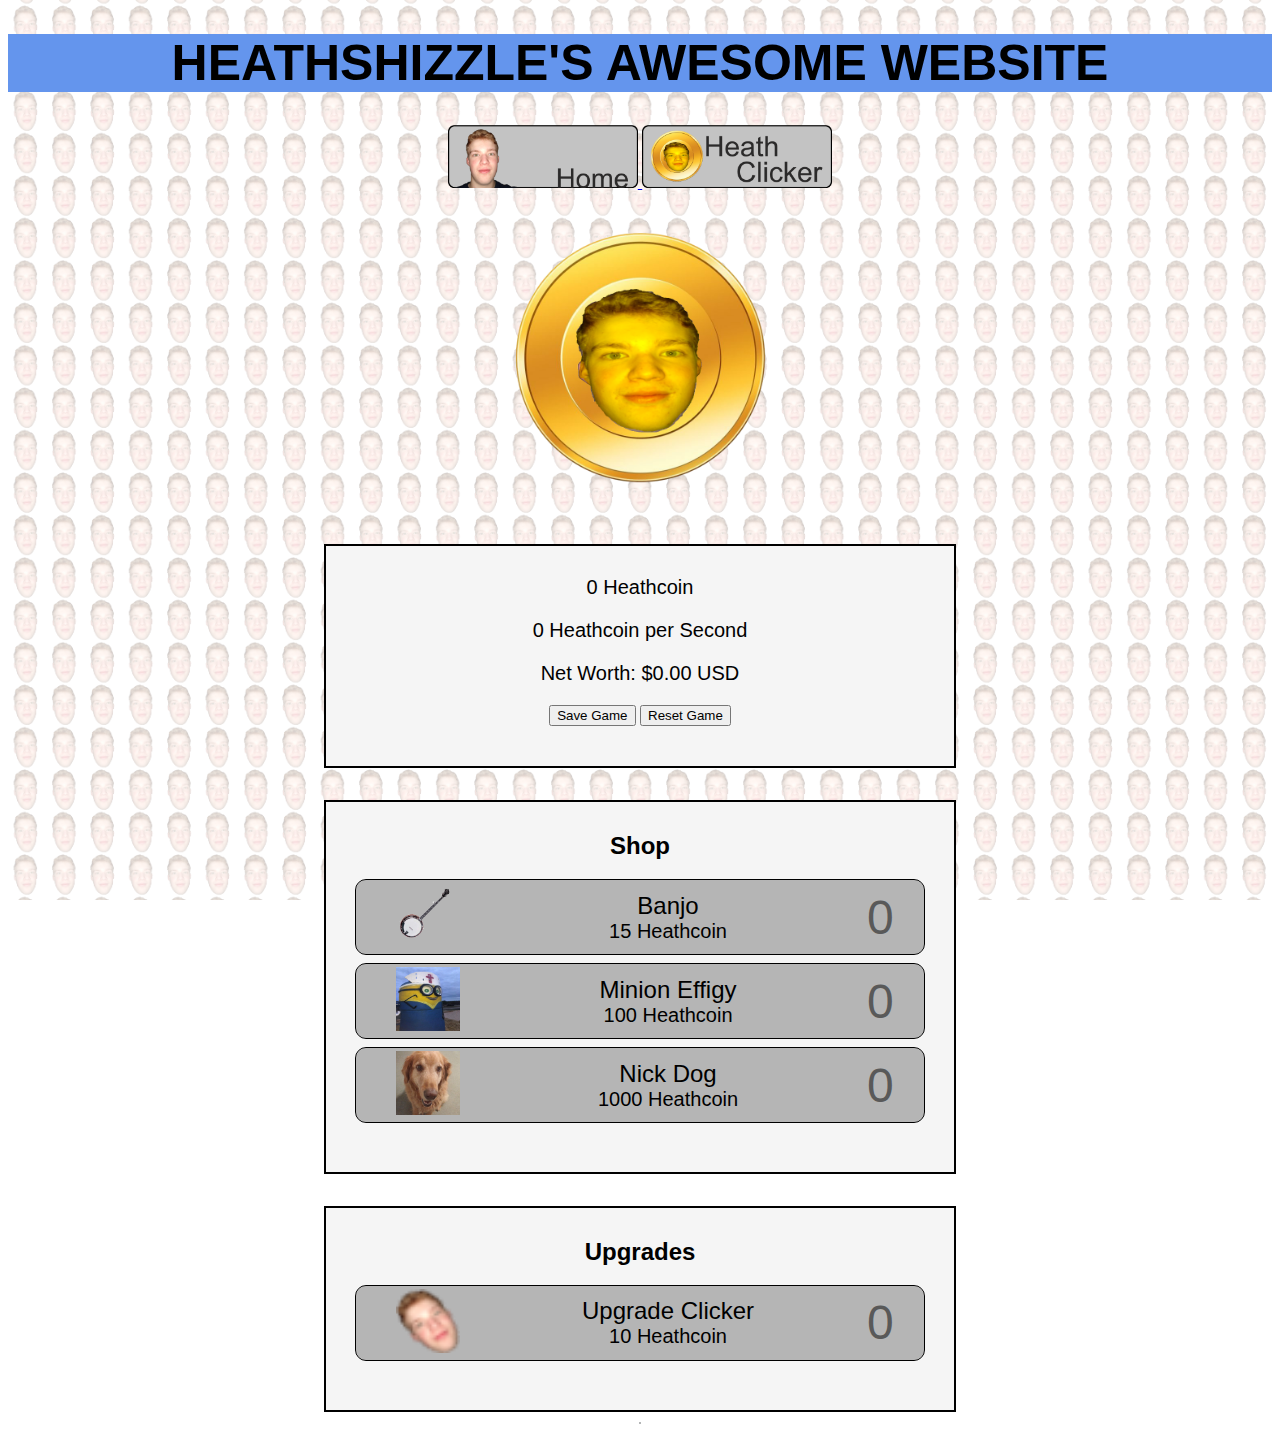
<file: clicker.html>
<!DOCTYPE html>
<html>
    <link rel="icon" type="image/png" href="images/favicon-32x32.png" sizes="32x32"/>
    <link rel="icon" type="image/png" href="images/favicon-16x16.png" sizes="16x16"/>
    <link rel="stylesheet" type="text/css" href="global.css">
    <link rel="stylesheet" type="text/css" href="clicker.css">

    <head>
        <title>Heathshizzle</title>
        <meta name="viewport" content="width=device-width, initial-scale=1.0">
    </head>

    <body>

        <h1> HEATHSHIZZLE'S AWESOME WEBSITE </h1>

        <!--
            Navigation buttons
        -->
        <div class="div1 unselectable">
            <a href="index.html"> <img src="images/home.png" style="width: 15%;height:auto;"> </a>
            <a href="clicker.html"> <img src="images/clicker.png" style="width: 15%;height:auto;"> </a>
            <br></br>
        </div>

        <!--
            Clicker hitbox
        -->
        <div class="unselectable sectionClicker" id="clicker" onclick ="clicker()">
        </div>
        <br></br>


        <!--
        Display information box
        -->
        <div id="contentdiv">
            <p><span id = "balance">0</span> Heathcoin</p>
            <p><span id = "mps">0</span> Heathcoin per Second</p>
            <p>Net Worth: $<span id="networth">0.00</span> USD</p>
            <button onclick="saveGame()">Save Game</button>
            <button onclick="resetGame()">Reset Game</button>
        </div>
        <br></br>

        <!--
        Item Shop
        -->
        <div id="contentdiv">
            <h2>Shop</h2>
            <table class="shopButton" onclick="buyShop1()"> <!-- Item 1, banjo-->
                <tr>
                    <td id="image"> <img src = "images/shop1.png" height="50px" width="50px"> </img> </td>
                    <td id="nameAndCost">
                        <p>Banjo</p>
                        <p><span id = "shop1Cost">15</span> Heathcoin</p>
                    </td>
                    <td id="amount"><span id="shop1Count">0</span></td>
                </tr>
            </table>

            <table class="shopButton" onclick="buyShop2()"> <!-- Item 2, minion effigy -->
                <tr>
                    <td id="image"> <img src = "images/shop2.png" height="50px" width="50px"> </img> </td>
                    <td id="nameAndCost">
                        <p>Minion Effigy</p>
                        <p><span id = "shop2Cost">100</span> Heathcoin</p>
                    </td>
                    <td id="amount"><span id="shop2Count">0</span></td>
                </tr>
            </table>

            <table class="shopButton" onclick="buyShop3()"> <!-- Item 3, Nick dog -->
                <tr>
                    <td id="image"> <img src = "images/shop3.png" height="50px" width="50px"> </img> </td>
                    <td id="nameAndCost">
                        <p>Nick Dog</p>
                        <p><span id = "shop3Cost">1000</span> Heathcoin</p>
                    </td>
                    <td id="amount"><span id="shop3Count">0</span></td>
                </tr>
            </table>
        </div>

        <br> </br>


        <!--
        Upgrade Shop
        -->
        <div id="contentdiv">
            <h2>Upgrades</h2>

            <table class="shopButton" onclick="buyClickerUpgrade()"> <!-- Upgrade clicker -->
                <tr>
                    <td id="image"> <img src = "images/cursor.png" height="50px" width="50px"> </img> </td>
                    <td id="nameAndCost">
                        <p>Upgrade Clicker</p>
                        <p><span id = "clickerCost">10</span> Heathcoin</p>
                    </td>
                    <td id="amount"><span id="clickerCount">0</span></td>
                </tr>
            </table>
        </div>

        <embed src="sound/happy.mp3" autostart loop width="2" height="2">
    </body>

    <script>
        var balance = 0;
        var mps = 0;
        var networth = 0;
        var moneySpent = 0;
        var heathcoinValue = 0.0000005;

        //first item in shop, banjo
        var shop1Cost = 10;
        var shop1Count = 0;
        var shop1Value = 1;

        //second item in shop, minion effigy
        var shop2Cost = 100;
        var shop2Count = 0;
        var shop2Value = 5;

        //third item in shop, nick dog
        var shop3Cost = 1000;
        var shop3Count = 0;
        var shop3Value = 25;

        //fourth item in shop, lego gonk droid
        var shop4Cost = 1000;
        var shop4Count = 0;
        var shop4Value = 25;

        //clicker upgrade
        var clickerCost = 10;
        var clickerCount = 0;
        var clickerValue = 1;

        function clicker() {
            increment(clickerValue);
        }


        function increment(amount) {
            balance += amount;
            document.getElementById("balance").innerHTML = balance;
        }

        function buyShop1() {
            if (balance >= shop1Cost) {
                balance -= shop1Cost;
                moneySpent += shop1Cost;
                shop1Count++;
                shop1Cost = Math.round(shop1Cost * 1.15);
                calculate();

                document.getElementById("balance").innerHTML = balance;
                document.getElementById("shop1Cost").innerHTML = shop1Cost;
                document.getElementById("shop1Count").innerHTML = shop1Count;

            }
        }

        function buyShop2() {
            if (balance >= shop2Cost) {
                balance -= shop2Cost;
                moneySpent += shop2Cost;
                shop2Count++;
                shop2Cost = Math.round(shop2Cost * 1.25);
                calculate();

                document.getElementById("balance").innerHTML = balance;
                document.getElementById("shop2Cost").innerHTML = shop2Cost;
                document.getElementById("shop2Count").innerHTML = shop2Count;

            }
        }

        function buyShop3() {
            if (balance >= shop3Cost) {
                balance -= shop3Cost;
                moneySpent += shop3Cost;
                shop3Count++;
                shop3Cost = Math.round(shop3Cost * 1.35);
                calculate();

                document.getElementById("balance").innerHTML = balance;
                document.getElementById("shop3Cost").innerHTML = shop3Cost;
                document.getElementById("shop3Count").innerHTML = shop3Count;

            }
        }

        function buyClickerUpgrade() {
            if (balance >= clickerCost) {
                balance -= clickerCost;
                moneySpent += clickerCost;
                clickerCount++;
                clickerCost = Math.round(clickerCost * 1.15);
                clickerValue = clickerCount + 1;

                document.getElementById("balance").innerHTML = balance;
                document.getElementById("clickerCost").innerHTML = clickerCost;
                document.getElementById("clickerCount").innerHTML = clickerCount;

            }
        }

        function calculate() {
            mps = (shop1Count * shop1Value) + (shop2Count * shop2Value) + (shop3Count * shop3Value);
            networth = moneySpent + balance + mps;
            document.getElementById("mps").innerHTML = mps;
            document.getElementById("networth").innerHTML = (networth * heathcoinValue).toFixed(2);
        }

        function fadeOut(element, duration, finalOpacity, callback) {
            opacity = 1;

            let elementFadingInterval = window.setInterval(function() {
                opacity -= 50/duration

                if (opacity <= finalOpacity) {
                    clearInterval(elementFadingInterval);
                    callback();
                }

                element.style.opacity = opacity;
            }, 50);
        }

        function createNumberOnClicker(event) {
            let clicker = document.getElementById("clicker");

            let clickerOffset = clicker.getBoundingClientRect();
            let position = {
                x: event.pageX - clickerOffset.left,
                y: event.pageY - clickerOffset.top
            };

            let element = document.createElement("div");
            element.textContent = "+" + clickerValue;
            element.classList.add("number", "unselectable");
            element.style.left = position.x + "px";
            element.style.top = position.y + "px";

            clicker.appendChild(element);

            let movementInterval = window.setInterval(function() {
                if (typeof element == "undefined" && element == null) clearInterval(movementInterval);

                position.y--;
                element.style.top = position.y + "px";
            }, 10);

            fadeOut(element, 3000, 0.5, function() {

            });
        }

        document.getElementById("clicker").addEventListener("click", function(event) {
            createNumberOnClicker(event);
        }, false);


        function loadGame() { //do for each variable
            var savedGame = JSON.parse(localStorage.getItem("gameSave"));
            if (typeof savedGame.balance !== "undefined") balance = savedGame.balance;
        }

        function saveGame() { //do for each variable
            var gameSave = {
                balance: balance,
            };
            localStorage.setItem("gameSave", JSON.stringify(gameSave));
        }

        window.onload = function() {
            loadGame();
            document.getElementById("balance").innerHTML = balance;
        }

        function resetGame() {
            if (confirm("Reset game? You will loose all your progress :(")) {
                var gameSave = {};
                localStorage.setItem("gameSave", JSON.stringify(gameSave));
                location.reload();
            }
        }

        setInterval(function() {
            balance += mps;
            networth = moneySpent + balance + mps;
            document.getElementById("balance").innerHTML = balance;
            document.getElementById("networth").innerHTML = (networth * heathcoinValue).toFixed(2);

        }, 1000); //1000ms = 1 sec

        setInterval(function() {
            saveGame();
        }, 30000); // 30000ms = 30 sec

    </script>

</html>
</file>
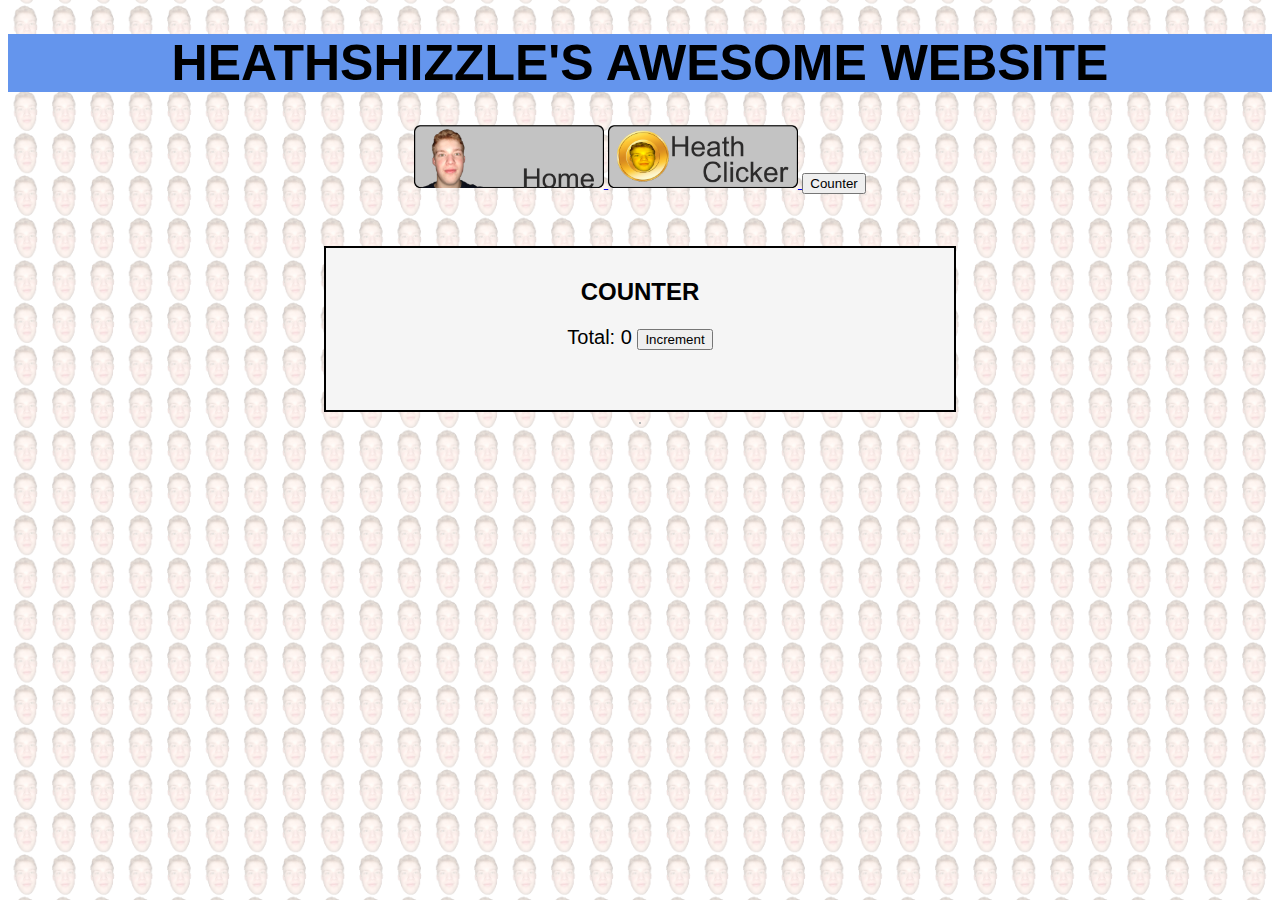
<file: counter.html>
<!DOCTYPE html>
<html>
	<link rel="icon" type="image/png" href="images/favicon-32x32.png" sizes="32x32"/>
   	<link rel="icon" type="image/png" href="images/favicon-16x16.png" sizes="16x16"/>
	<link rel="stylesheet" type="text/css" href="global.css">
	<head>
		<title> Heathshizzle </title>
		<meta name="viewport" content="width=device-width, initial-scale=1.0">
	</head>

	<body>
		<h1> HEATHSHIZZLE'S AWESOME WEBSITE </h1>

		<div class="div1">
			<a href="index.html"> <img src="images/home.png" style="width: 15%;height:auto;"> </a>
			<a href="clicker.html"> <img src="images/clicker.png" style="width: 15%;height:auto;"> </a>
			<button href="counter.html">Counter</button>
			<br></br>
		</div>

		<div class="div1">
			<br> </br>
        </div>

		<div id="contentdiv">
			<h2> COUNTER </h2>
			<p>Total: <span id="counter">0</span>
            <button onclick="add()">Increment</button>
		</div>

		<embed src="sound/happy.mp3" autostart loop width="2" height="2">

        <?php
            $myfile = fopen("data/counter.txt", "r") or die("Unable to open file!");
            $fileNumber fgets($myfile);
            fclose($myfile);
            ?>
	</body>

    <script>
        var count = 0;

        function add() {
            count++;
            document.getElementById("counter").innerHTML = count;
        }


    }

    window.onload = function() {

    }

    setInterval(function() {

    }, 1000);



    </script>
</html>
</file>
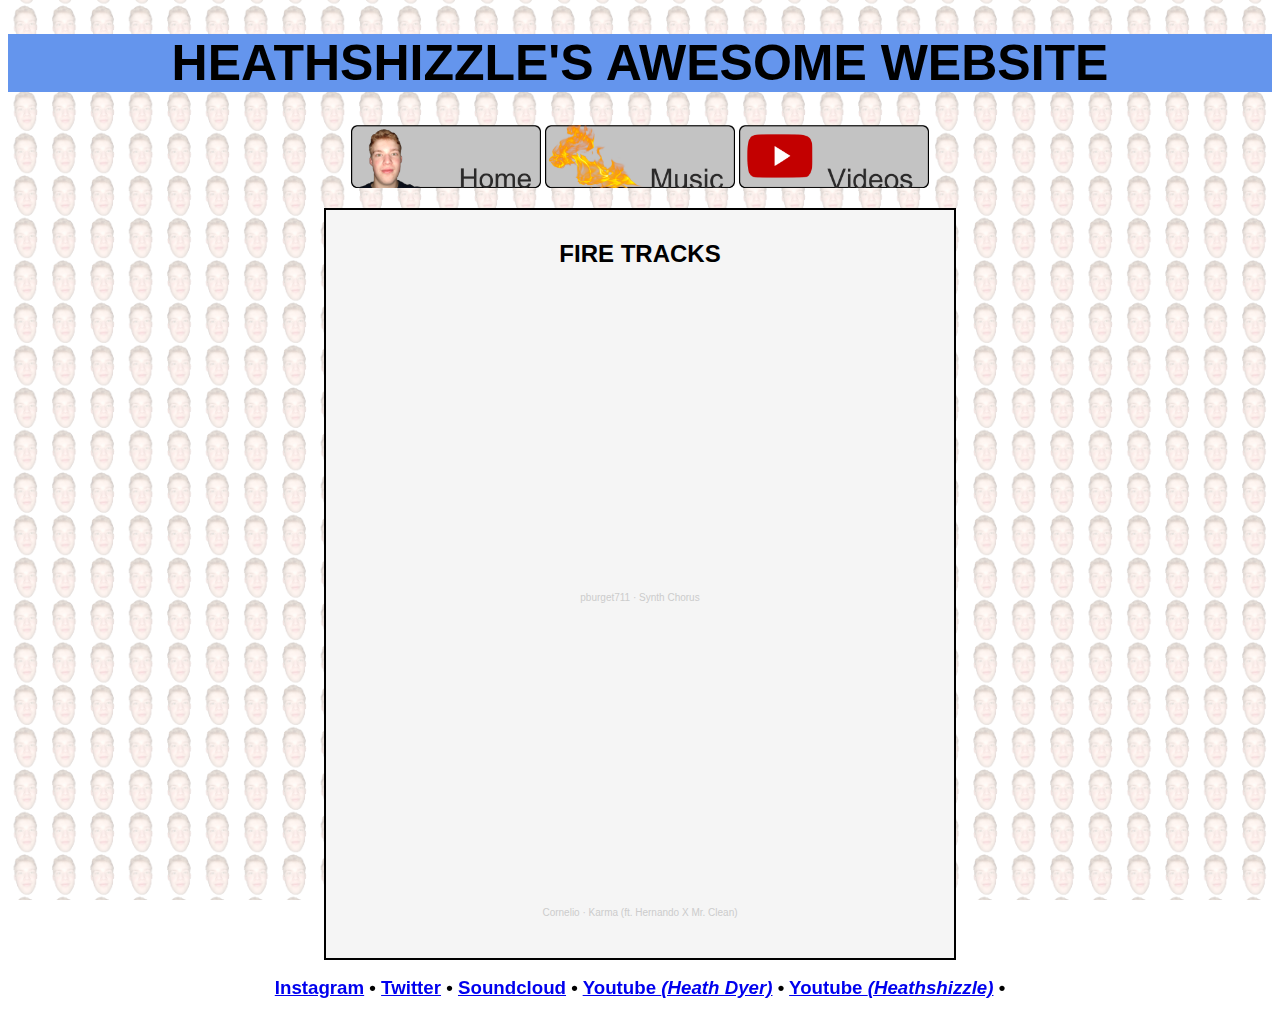
<file: fire.html>
<!DOCTYPE html>
<html>
	<link rel="icon" type="image/png" href="images/favicon-32x32.png" sizes="32x32"/>
    	<link rel="icon" type="image/png" href="images/favicon-16x16.png" sizes="16x16"/>
	<link rel="stylesheet" type="text/css" href="global.css">
	<head>
		<title> Heathshizzle </title>
		<meta name="viewport" content="width=device-width, initial-scale=1.0">
	</head>
	
	<body>
		<h1> HEATHSHIZZLE'S AWESOME WEBSITE </h1>
		<div class="div1">
           		<a href="index.html"> 
			<img src="images/home.png" style="width:15%;height:auto;"></a>
			<a href="fire.html"> 
			<img src="images/music.png" style="width:15%;height:auto;"></a>
			<a href="videos.html"> 
			<img src="images/videos.png" style="width:15%;height:auto;"></a>
			<br> </br>
        	</div>
		<div id="contentdiv">
			<h2> FIRE TRACKS </h2>
			<iframe width="80%" height="300" scrolling="no" frameborder="no" allow="autoplay" src="https://w.soundcloud.com/player/?url=https%3A//api.soundcloud.com/tracks/488293470&color=%23ff5500&auto_play=false&hide_related=false&show_comments=true&show_user=true&show_reposts=false&show_teaser=true&visual=true"></iframe><div style="font-size: 10px; color: #cccccc;line-break: anywhere;word-break: normal;overflow: hidden;white-space: nowrap;text-overflow: ellipsis; font-family: Interstate,Lucida Grande,Lucida Sans Unicode,Lucida Sans,Garuda,Verdana,Tahoma,sans-serif;font-weight: 100;"><a href="https://soundcloud.com/pburget711" title="pburget711" target="_blank" style="color: #cccccc; text-decoration: none;">pburget711</a> · <a href="https://soundcloud.com/pburget711/synth-chorus" title="Synth Chorus" target="_blank" style="color: #cccccc; text-decoration: none;">Synth Chorus</a></div>
			<iframe width="80%" height="300" scrolling="no" frameborder="no" allow="autoplay" src="https://w.soundcloud.com/player/?url=https%3A//api.soundcloud.com/tracks/347999191&color=%23ff5500&auto_play=false&hide_related=false&show_comments=true&show_user=true&show_reposts=false&show_teaser=true&visual=true"></iframe><div style="font-size: 10px; color: #cccccc;line-break: anywhere;word-break: normal;overflow: hidden;white-space: nowrap;text-overflow: ellipsis; font-family: Interstate,Lucida Grande,Lucida Sans Unicode,Lucida Sans,Garuda,Verdana,Tahoma,sans-serif;font-weight: 100;"><a href="https://soundcloud.com/realcornelio" title="Cornelio" target="_blank" style="color: #cccccc; text-decoration: none;">Cornelio</a> · <a href="https://soundcloud.com/realcornelio/karma-x-hernando-x-mr-clean" title="Karma (ft. Hernando X Mr. Clean)" target="_blank" style="color: #cccccc; text-decoration: none;">Karma (ft. Hernando X Mr. Clean)</a></div>
		</div>
				<div class="div2">
			<h3>
				<a href="https://www.instagram.com/heathshizzle/">Instagram</a>  •  
				<a href="https://twitter.com/Heathshizzle">Twitter</a>  •  
				<a href="https://soundcloud.com/user-697169508">Soundcloud</a>  •  
				<a href="https://www.youtube.com/channel/UCJPvyB0fRYq3bReYRRLVzqw">Youtube <i>(Heath Dyer)</i></a>  •  
				<a href="https://www.youtube.com/c/Heathshizzle">Youtube <i>(Heathshizzle)</i></a>  •  
			</h3>
		</div>
	</body>
</html>
</file>
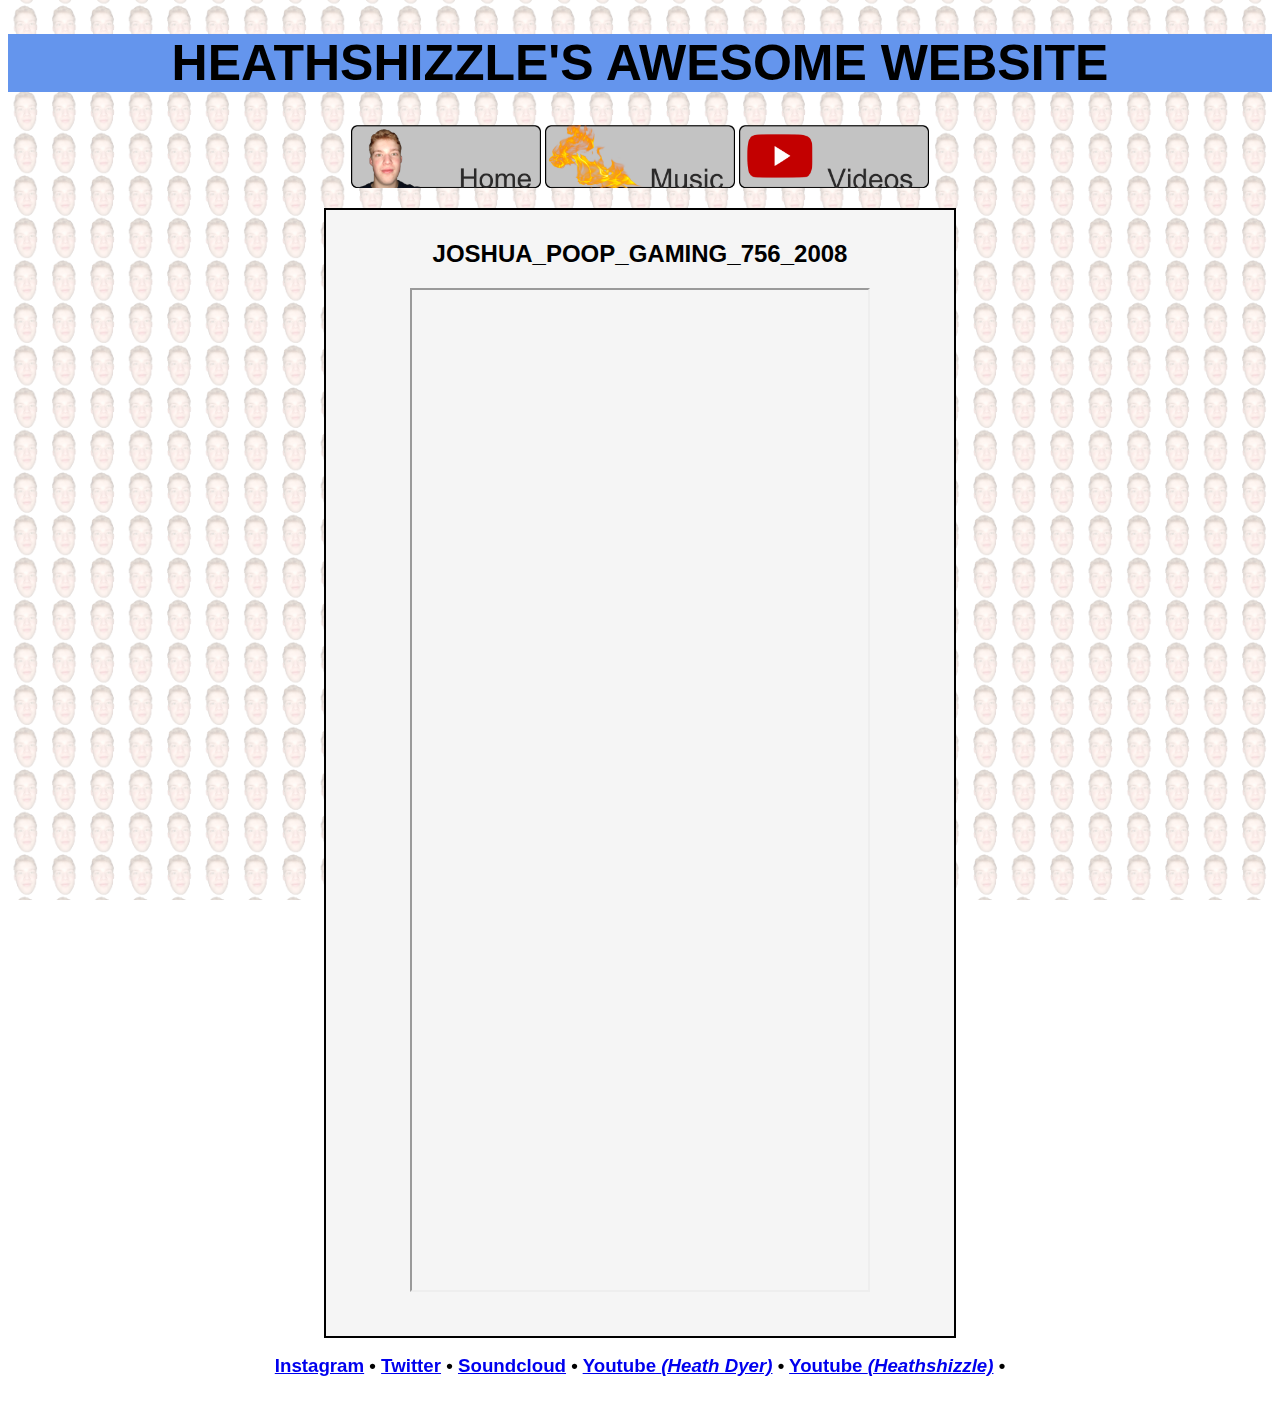
<file: joshuapoopgaming.html>
<!DOCTYPE html>
<html>
	<link rel="icon" type="image/png" href="images/favicon-32x32.png" sizes="32x32"/>
    	<link rel="icon" type="image/png" href="images/favicon-16x16.png" sizes="16x16"/>
	<link rel="stylesheet" type="text/css" href="global.css">
	<head>
		<title> Heathshizzle </title>
		<meta name="viewport" content="width=device-width, initial-scale=1.0">
	</head>
	
	<body>
		<h1> HEATHSHIZZLE'S AWESOME WEBSITE </h1>
		<div class="div1">
           		<a href="index.html"> 
			<img src="images/home.png" style="width:15%;height:auto;"></a>
			<a href="fire.html"> 
			<img src="images/music.png" style="width:15%;height:auto;"></a>
			<a href="videos.html"> 
			<img src="images/videos.png" style="width:15%;height:auto;"></a>
			<br> </br>
        	</div>
		<div id="contentdiv">
			<h2>JOSHUA_POOP_GAMING_756_2008</h2>
			<iframe height="1000px"; width="80%px"; src="http://joshuagamingjoshua.club/";>Could not load Joshua poop gaming! Good thing probably.</iframe>
		</div>
		<div class="div2">
			<h3>
				<a href="https://www.instagram.com/heathshizzle/">Instagram</a>  •  
				<a href="https://twitter.com/Heathshizzle">Twitter</a>  •  
				<a href="https://soundcloud.com/user-697169508">Soundcloud</a>  •  
				<a href="https://www.youtube.com/channel/UCJPvyB0fRYq3bReYRRLVzqw">Youtube <i>(Heath Dyer)</i></a>  •  
				<a href="https://www.youtube.com/c/Heathshizzle">Youtube <i>(Heathshizzle)</i></a>  •  
			</h3>
		</div>
	</body>
</html>
</file>
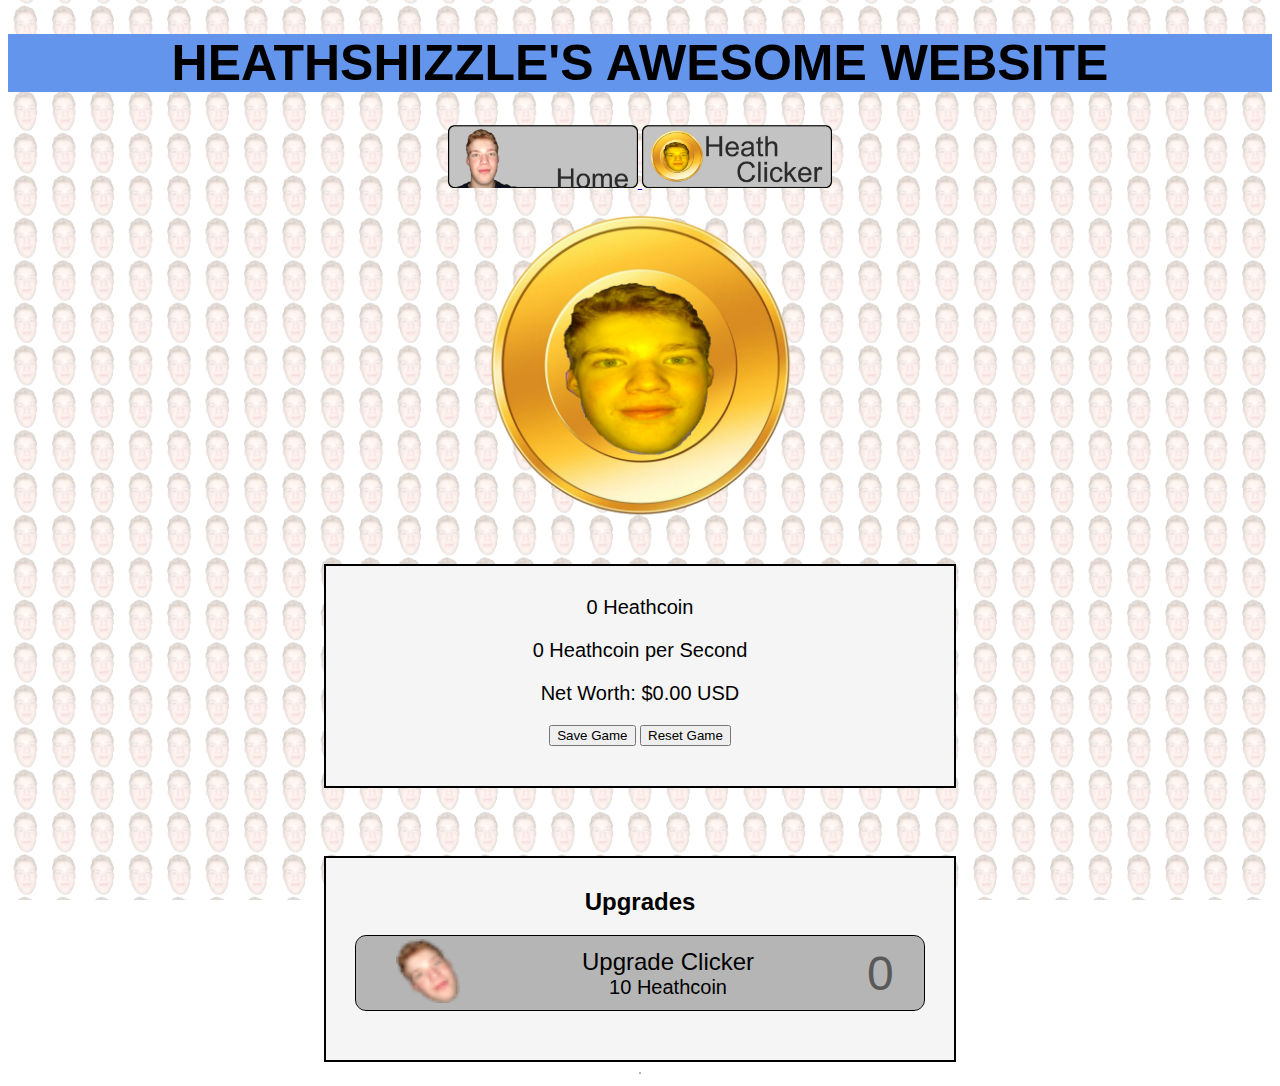
<file: test.html>
<!DOCTYPE html>
<html>
    <link rel="icon" type="image/png" href="images/favicon-32x32.png" sizes="32x32"/>
    <link rel="icon" type="image/png" href="images/favicon-16x16.png" sizes="16x16"/>
    <link rel="stylesheet" type="text/css" href="global.css">
    <link rel="stylesheet" type="text/css" href="clicker.css">

    <head>
        <title>Heathshizzle</title>
        <meta name="viewport" content="width=device-width, initial-scale=1.0">
    </head>

    <body>

        <h1> HEATHSHIZZLE'S AWESOME WEBSITE </h1>

        <!--
            Navigation buttons
        -->
        <div class="div1">
            <a href="index.html"> <img src="images/home.png" style="width: 15%;height:auto;"> </a>
            <a href="clicker.html"> <img src="images/clicker.png" style="width: 15%;height:auto;"> </a>
            <br></br>
        </div>

        <!--
            Clicker hitbox
        -->
        <div class="clickerContainer">
            <img src = "images/heathcoin.png" style="width: 25%;height:auto;" onclick ="game.addToScore(game.clickValue)"> </img>
        </div>
        <br></br>


        <!--
        Display information box
        -->
        <div id="contentdiv">
            <p><span id = "score">0</span> Heathcoin</p>
            <p><span id = "scorepersecond">0</span> Heathcoin per Second</p>
            <p>Net Worth: $<span id="networth">0.00</span> USD</p>
            <button onclick="saveGame()">Save Game</button>
            <button onclick="resetGame()">Reset Game</button>
        </div>
        <br></br>

        <!--
        Item Shop
        -->
        <div id="shopContainer">

        </div>

        <br> </br>


        <!--
        Upgrade Shop
        -->
        <div id="contentdiv">
            <h2>Upgrades</h2>

            <table class="shopButton" onclick="buyClickerUpgrade()"> <!-- Upgrade clicker -->
                <tr>
                    <td id="image"> <img src = "images/cursor.png" height="50px" width="50px"> </img> </td>
                    <td id="nameAndCost">
                        <p>Upgrade Clicker</p>
                        <p><span id = "clickerCost">10</span> Heathcoin</p>
                    </td>
                    <td id="amount"><span id="clickerCount">0</span></td>
                </tr>
            </table>
        </div>

        <embed src="sound/happy.mp3" autostart loop width="2" height="2">
    </body>

    <script>

        var game = {
            score: 0,
            totalScore: 0,
            totalClicks: 0,
            clickValue: 1,
            version: 0.000,

            addToScore: function(amount) {
                this.score += amount;
                this.totalScore += amount;
                display.updateScore();
            },

            getScorePerSecond: function() {
                var scorePerSecond = 0;
                for (i = 0; i < building.name.length, ++i) {
                    scorePerSecond += building.income[i] * building.count[i];
                }
                return scorePerSecond;
            }
        };

        var building = {
            name: [
                "Banjo",
                "Minion Effigy",
                "Nick dog"
            ],
            image: [
                "shop1.png",
                "shop2.png",
                "shop3.png"
            ],
            count: [
                0,
                0,
                0
            ],
            income: [
                1,
                1,
                1
            ],
            cost: [
                1,
                1,
                1
            ],

            purchase: function(index) {
                if (game.score >= this.cost[index]) {
                    game.score -= this.cost[index];
                    this.count[index]++;
                    this.cost[index] = Math.ceil(this.cost[index] * 1.10);
                    display.updateScore();
                    display.updateShop();
                }
            }
        };

        var display = {
            updateScore: function() {
                document.getElementById("score").innerHTML = game.score;
                document.getElementsById("scorepersecond").innerHTML = game.getScorePerSecond();
            },

            updateShop: function() {
                document.getElementById("shopContainer").innerHTML = "";
                for (i = 0; i < building.name.length; ++i) {
                    document.getElementById("shopContainer").innerHTML += '<table class="shopButton" onclick="building.purchase('+i+')"> <tr> <td id="image"> <img src = "images/'+building.image[i]+'" height="50px" width="50px"> </img> </td> <td id="nameAndCost"> <p>'+building.name[i]+'</p> <p><span>'+building.cost[i]+'</span> Heathcoin</p> </td> <td id="amount"><span id='+building.count[i]+'>0</span></td> </tr> </table>';
                }
            }
        };

        window.onload = function() {
            display.updateScore();
            display.updateShop();
        }

    </script>

</html>
</file>
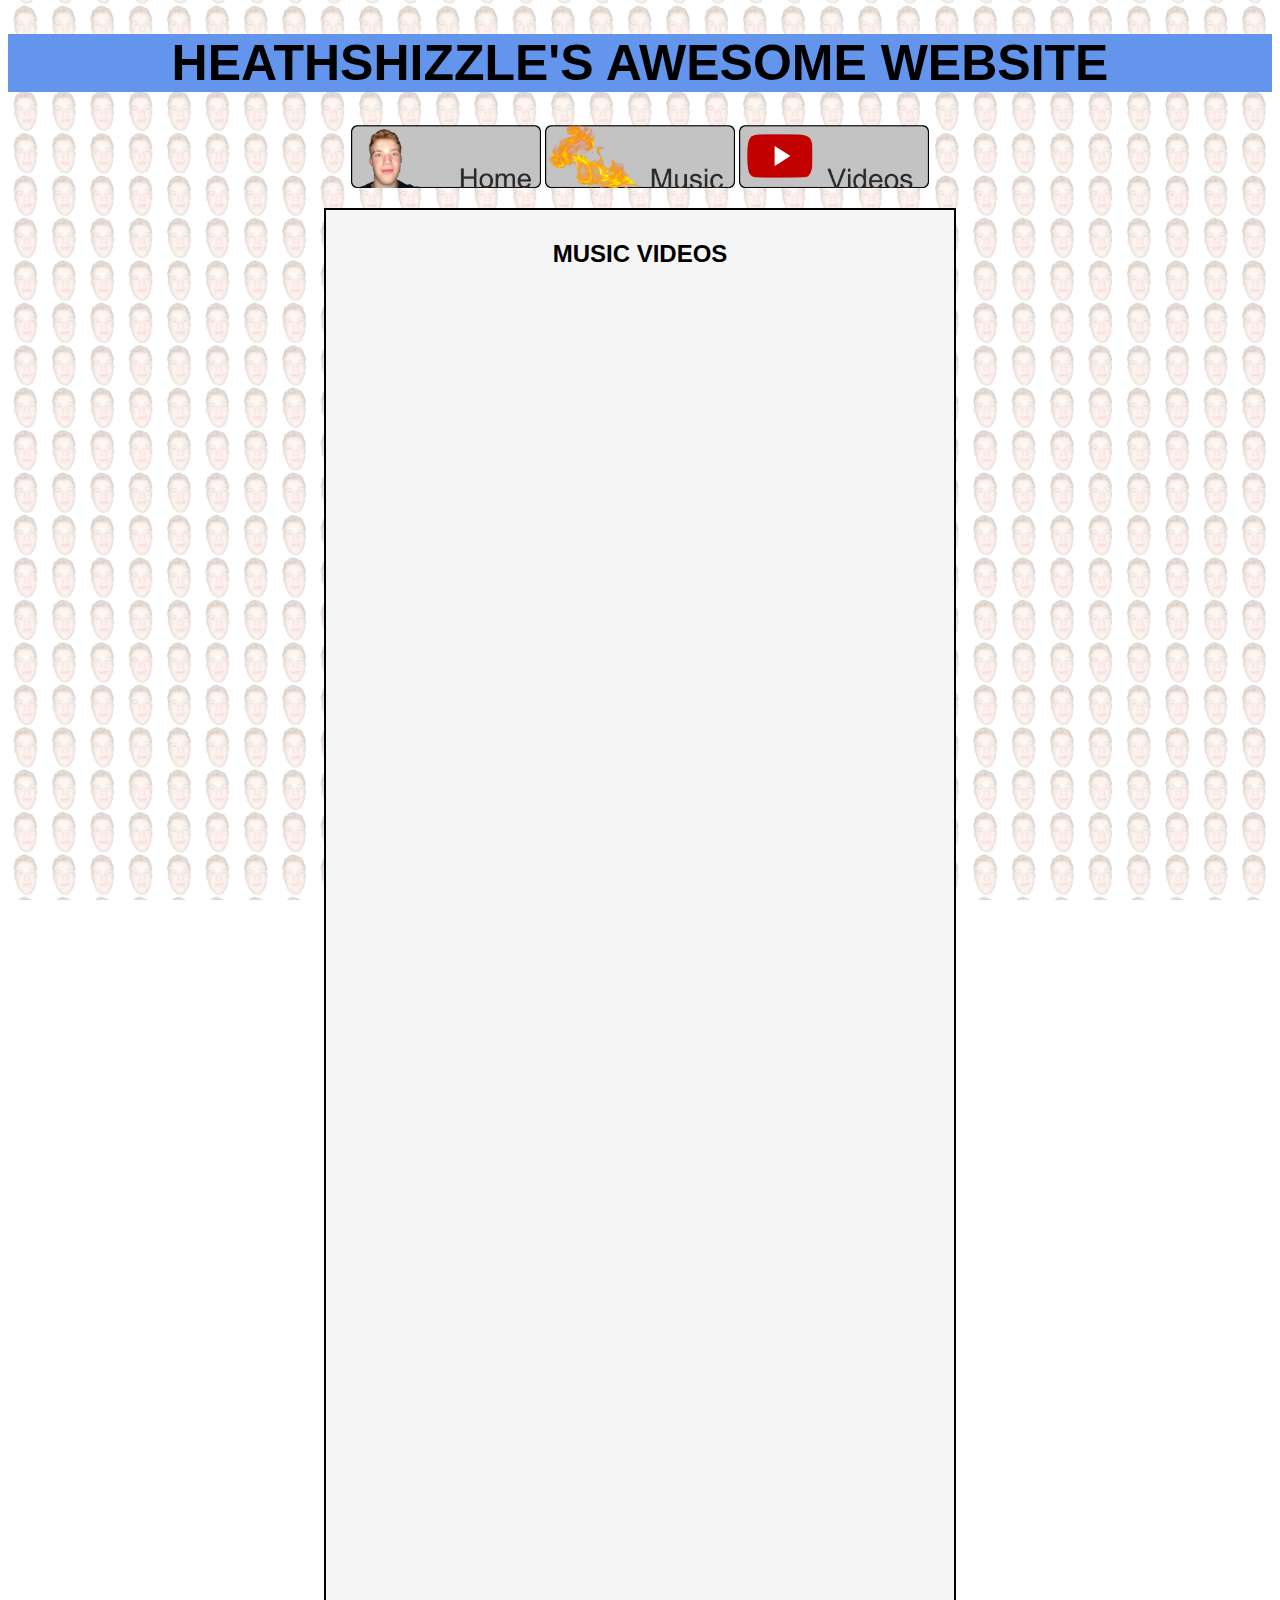
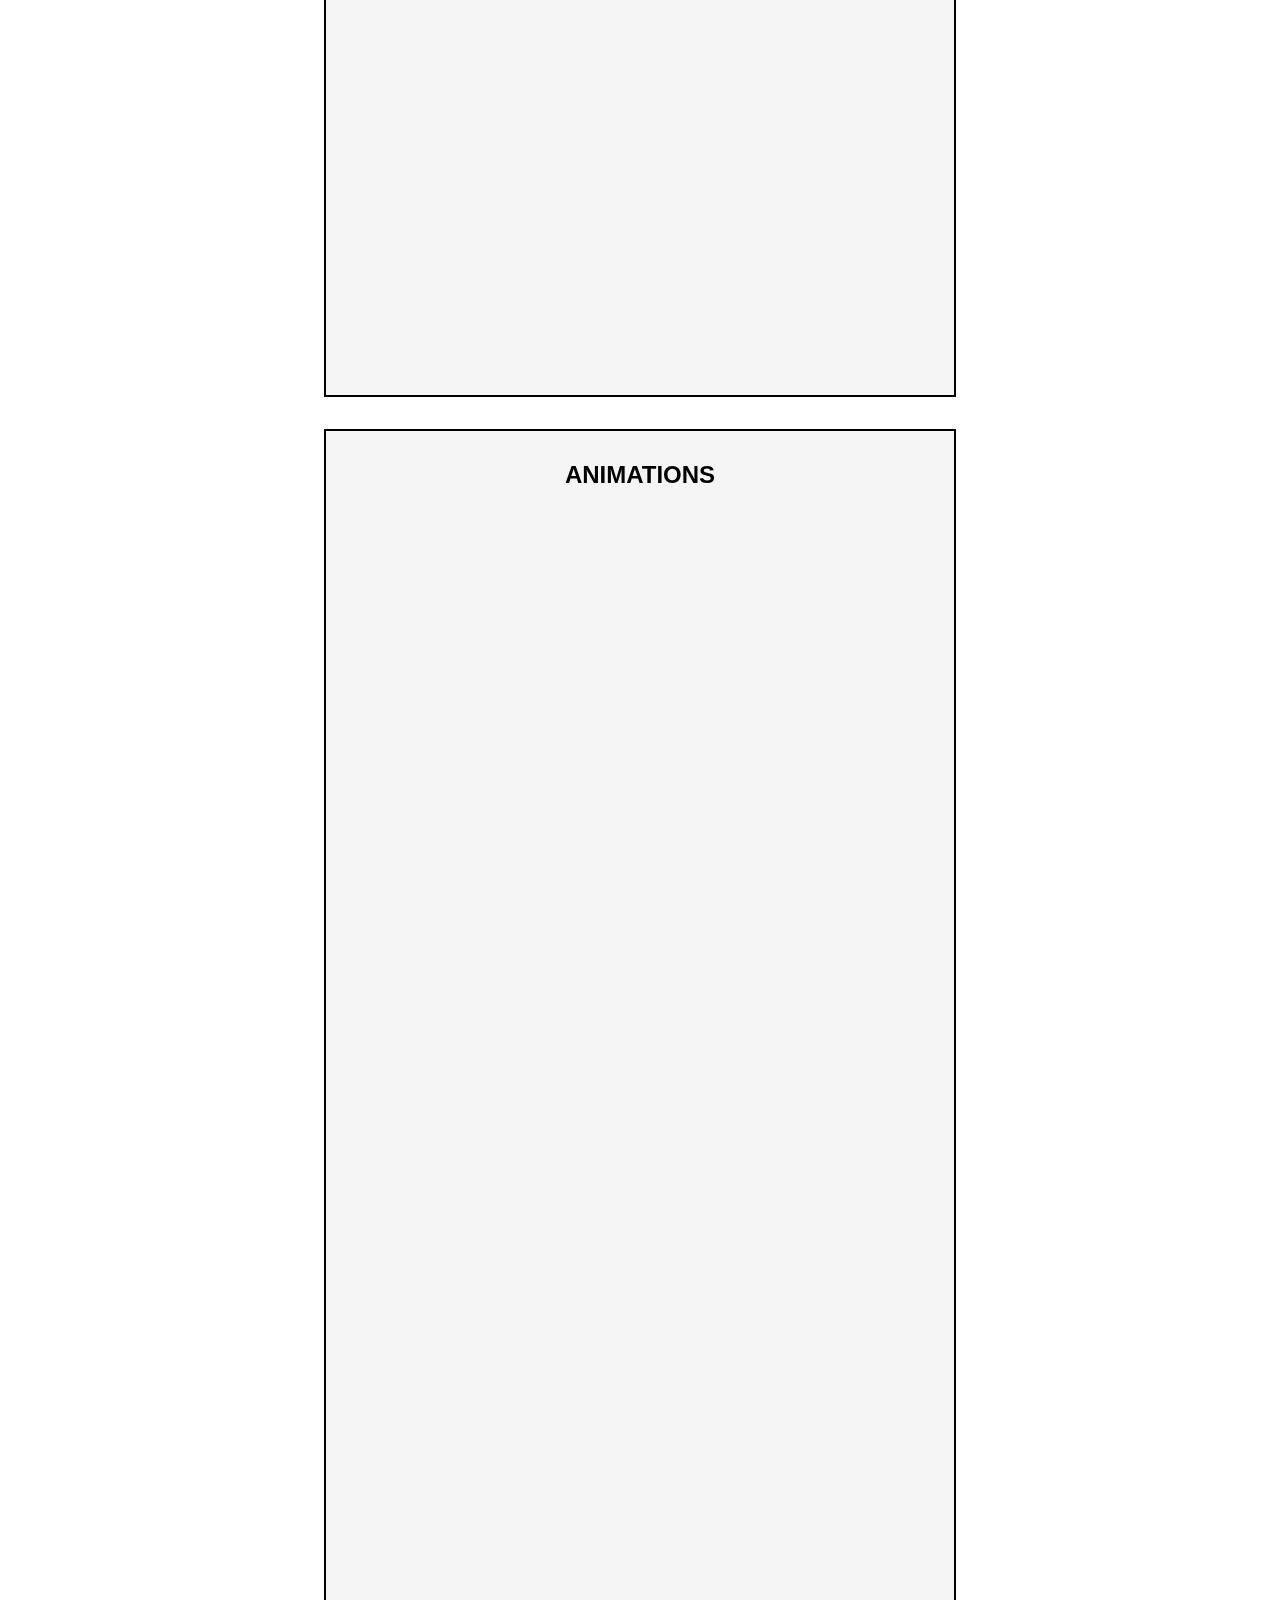
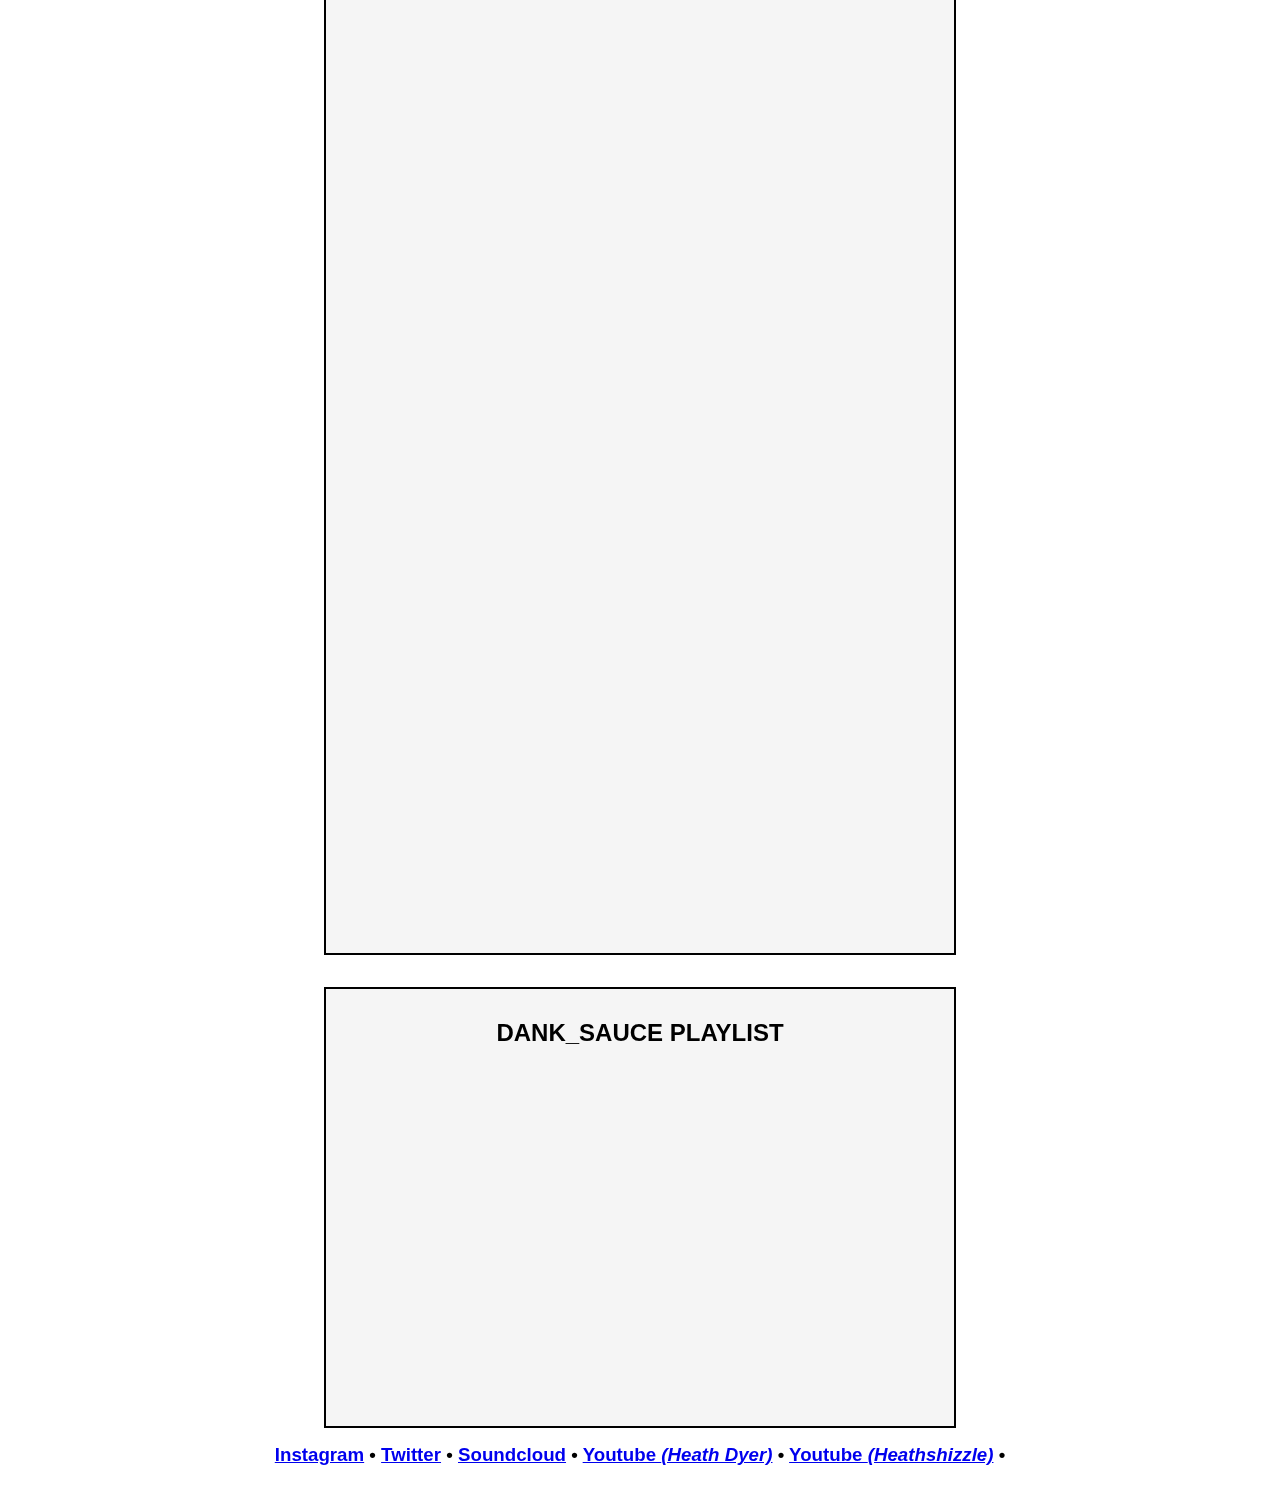
<file: videos.html>
<!DOCTYPE html>
<html>
	<link rel="icon" type="image/png" href="images/favicon-32x32.png" sizes="32x32"/>
    	<link rel="icon" type="image/png" href="images/favicon-16x16.png" sizes="16x16"/>
	<link rel="stylesheet" type="text/css" href="global.css">
	<head>
		<title> Heathshizzle </title>
		<meta name="viewport" content="width=device-width, initial-scale=1.0">
	</head>
	
	<body>
		<h1> HEATHSHIZZLE'S AWESOME WEBSITE </h1>
		<div class="div1">
           		<a href="index.html"> 
			<img src="images/home.png" style="width:15%;height:auto;"></a>
			<a href="fire.html"> 
			<img src="images/music.png" style="width:15%;height:auto;"></a>
			<a href="videos.html"> 
			<img src="images/videos.png" style="width:15%;height:auto;"></a>
			<br> </br>
        	</div>
		<div id="contentdiv">
		<h2>MUSIC VIDEOS</h2>
			<iframe width="80%" height="315" src="https://www.youtube.com/embed/_2BVs3jHk-4" frameborder="0" allow="accelerometer; autoplay; clipboard-write; encrypted-media; gyroscope; picture-in-picture" allowfullscreen></iframe>
			<br> </br>
			<iframe width="80%" height="315" src="https://www.youtube.com/embed/Q4wWc45ilPk" frameborder="0" allow="accelerometer; autoplay; clipboard-write; encrypted-media; gyroscope; picture-in-picture" allowfullscreen></iframe>
			<br> </br>
			<iframe width="80%" height="315" src="https://www.youtube.com/embed/-Zb53IX0vrU" frameborder="0" allow="accelerometer; autoplay; clipboard-write; encrypted-media; gyroscope; picture-in-picture" allowfullscreen></iframe>
			<br> </br>
			<iframe width="80%" height="315" src="https://www.youtube.com/embed/yVfG-WFjMss" frameborder="0" allow="accelerometer; autoplay; clipboard-write; encrypted-media; gyroscope; picture-in-picture" allowfullscreen></iframe>
			<br> </br>
			<iframe width="80%" height="315" src="https://www.youtube.com/embed/40_hDXP6kQc" frameborder="0" allow="accelerometer; autoplay; clipboard-write; encrypted-media; gyroscope; picture-in-picture" allowfullscreen></iframe>
		</div>
		<br> </br>
		<div id="contentdiv">
			<h2>ANIMATIONS</h2>
			<iframe width="560" height="315" src="https://www.youtube.com/embed/videoseries?list=PLVej96_lwYXHEbd6U5vUBPHjQtr8WX5r-" frameborder="0" allow="accelerometer; autoplay; clipboard-write; encrypted-media; gyroscope; picture-in-picture" allowfullscreen></iframe>
			<br> </br>
			<iframe width="560" height="315" src="https://www.youtube.com/embed/Xecqywm3aDo" frameborder="0" allow="accelerometer; autoplay; clipboard-write; encrypted-media; gyroscope; picture-in-picture" allowfullscreen></iframe>
			<br> </br>
			<iframe width="560" height="315" src="https://www.youtube.com/embed/16fOcwU3Yjw" frameborder="0" allow="accelerometer; autoplay; clipboard-write; encrypted-media; gyroscope; picture-in-picture" allowfullscreen></iframe>
			<br> </br>
			<iframe width="560" height="315" src="https://www.youtube.com/embed/16fOcwU3Yjw" frameborder="0" allow="accelerometer; autoplay; clipboard-write; encrypted-media; gyroscope; picture-in-picture" allowfullscreen></iframe>
			<br> </br>
			<iframe width="560" height="315" src="https://www.youtube.com/embed/vpeVAVKGgL4" frameborder="0" allow="accelerometer; autoplay; clipboard-write; encrypted-media; gyroscope; picture-in-picture" allowfullscreen></iframe>
			<br> </br>
			<iframe width="560" height="315" src="https://www.youtube.com/embed/DbgyxbU2zlE" frameborder="0" allow="accelerometer; autoplay; clipboard-write; encrypted-media; gyroscope; picture-in-picture" allowfullscreen></iframe>

			
		</div>
		<br> </br>
		<div id="contentdiv">
			<h2> DANK_SAUCE PLAYLIST </h2>
			<iframe width="80%" height="315" src="https://www.youtube.com/embed/videoseries?list=PLVej96_lwYXHy6qtRk04Ncp2jFDm5zQfk" frameborder="0" allow="accelerometer; autoplay; clipboard-write; encrypted-media; gyroscope; picture-in-picture" allowfullscreen></iframe>
		</div>
		<div class="div2">
			<h3>
				<a href="https://www.instagram.com/heathshizzle/">Instagram</a>  •  
				<a href="https://twitter.com/Heathshizzle">Twitter</a>  •  
				<a href="https://soundcloud.com/user-697169508">Soundcloud</a>  •  
				<a href="https://www.youtube.com/channel/UCJPvyB0fRYq3bReYRRLVzqw">Youtube <i>(Heath Dyer)</i></a>  •  
				<a href="https://www.youtube.com/c/Heathshizzle">Youtube <i>(Heathshizzle)</i></a>  •  
			</h3>
		</div>
	</body>
</html>
</file>
<file: global.css>
* {
	cursor: url('images/cursor.png'), auto;
}

.topnav {
    overflow: hidden;
    background-color: white;
    color: white;
}

#contentdiv {
    margin: auto;
    width: 45%;
    outline: black solid 2px;
    background-color: WhiteSmoke;
    padding-left: 30px;
    padding-right: 30px;
    padding-top: 10px;
    padding-bottom: 40px;
    text-align: center;
    font-family: arial;
}

.div1 {
    display: inline-block;
}

.div2 {
    display: inline-block;
}

#adaptable {
    max-width: 100%;
    height: auto;
}

body {
	background-image: url('images/heath1.png');
	background-repeat: yes-repeat;
	background-size: 3%;
	text-align: center;
	background-attachment: fixed;
	background-position: center;
	font-family: "Arial";
}

.text-div {
    background-color: #93D8E8;
    border: 3px solid black;
    display: inline-block;
}


img {
    max-width: 100%;
    height: auto;
}

h1 {
	font-family: arial;
	background-color: CornflowerBlue;
	text-align:center;
	font-size:50px;
}
p {
	font-family: arial;
	font-size:20px;
}

.unselectable {
	-webkit-user-select: none;
	-moz-user-select: none;
	-ms-user-select: none;
	user-select: none;
}

.button:hover {
	background-color: #c7c7c7;
	transition: all .2s ease-in-out;
}
</file>
<file: clicker.css>
.clickerContainer img {
	position: relative;
	transition: all .2s ease-in-out;
}

.clickerContainer img:hover { transform: scale(1.10); }
.clickerContainer img:active { transform: scale(0.99); }

.shopButton {
	background-color: #b5b5b5;
	transition: all .2s ease-in-out;
	border-radius: 10px;
	width: 100%;
	margin: 10px 0px 10px 0px;
	outline: black solid 1px;
}

.shopButton:hover {
	background-color: #c7c7c7;
	transition: all .2s ease-in-out;
}

.shopButton #image {
	width: 25%;
}

.shopButton img {
	height: 64px;
	width: 64px;
}

.shopButton #nameAndCost p {
	margin: 0px;
}

.shopButton #nameAndCost p:first-of-type {
	font-size: 24px;
}

.shopButton #amount {
	font-size: 48px;
	color: #595959;
	width: 15%;
}

#clicker {
	background-image: url("./images/heathcoin.png");
	float: center;
	background-size: contain;
	background-position: center;
	background-repeat: no-repeat;
	transition: all .2s ease-in-out;
	height: 300px;
	width: auto;
	margin-left: 500px;
	margin-right: 500px;
}

#clicker:hover { transform: scale(1.10); }
#clicker:active { transform: scale(0.99); }

#clicker > .number {
	z-index: 99;
	font-size: 24px;
	color: black;
	position: absolute;
}

.leftBox {
	float: left;
}

.centerBox {
	float: center;
}

.rightBox {
	float: right;
}
</file>
